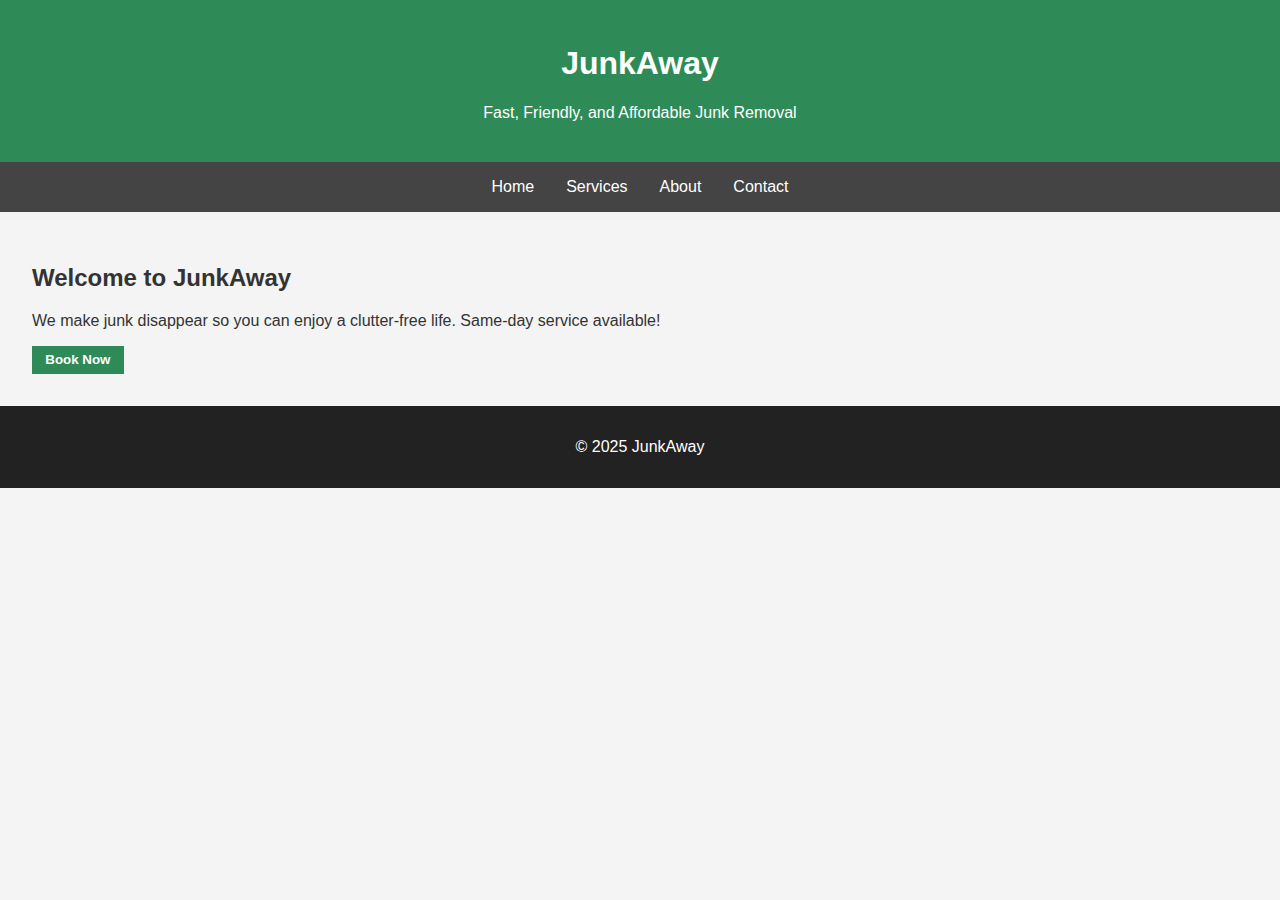
<file: index.html>
<!DOCTYPE html>
<html lang="en">
<head>
  <meta charset="UTF-8">
  <title>JunkAway | Home</title>
  <link rel="stylesheet" href="style.css">
</head>
<body>
  <header>
    <h1>JunkAway</h1>
    <p>Fast, Friendly, and Affordable Junk Removal</p>
  </header>
  <nav>
    <a href="index.html">Home</a>
    <a href="services.html">Services</a>
    <a href="about.html">About</a>
    <a href="contact.html">Contact</a>
  </nav>
  <section>
    <h2>Welcome to JunkAway</h2>
    <p>We make junk disappear so you can enjoy a clutter‑free life. Same‑day service available!</p>
    <button class="btn" onclick="location.href='contact.html'">Book Now</button>
  </section>
  <footer>
    <p>&copy; 2025 JunkAway</p>
  </footer>
</body>
</html>
</file>
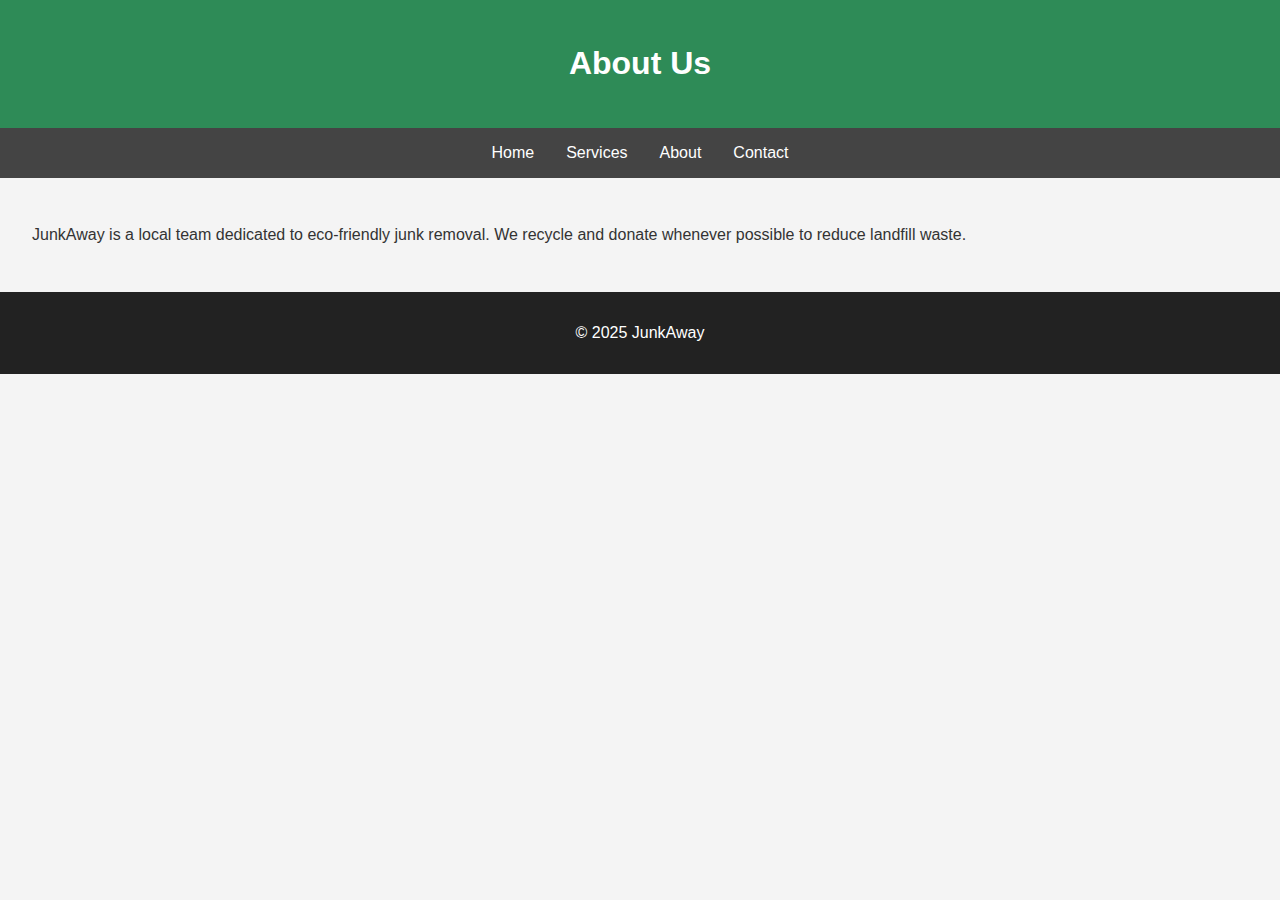
<file: about.html>
<!DOCTYPE html>
<html lang="en">
<head>
  <meta charset="UTF-8">
  <title>JunkAway | About</title>
  <link rel="stylesheet" href="style.css">
</head>
<body>
  <header><h1>About Us</h1></header>
  <nav>
    <a href="index.html">Home</a>
    <a href="services.html">Services</a>
    <a href="about.html">About</a>
    <a href="contact.html">Contact</a>
  </nav>
  <section>
    <p>JunkAway is a local team dedicated to eco‑friendly junk removal. We recycle and donate whenever possible to reduce landfill waste.</p>
  </section>
  <footer><p>&copy; 2025 JunkAway</p></footer>
</body>
</html>
</file>
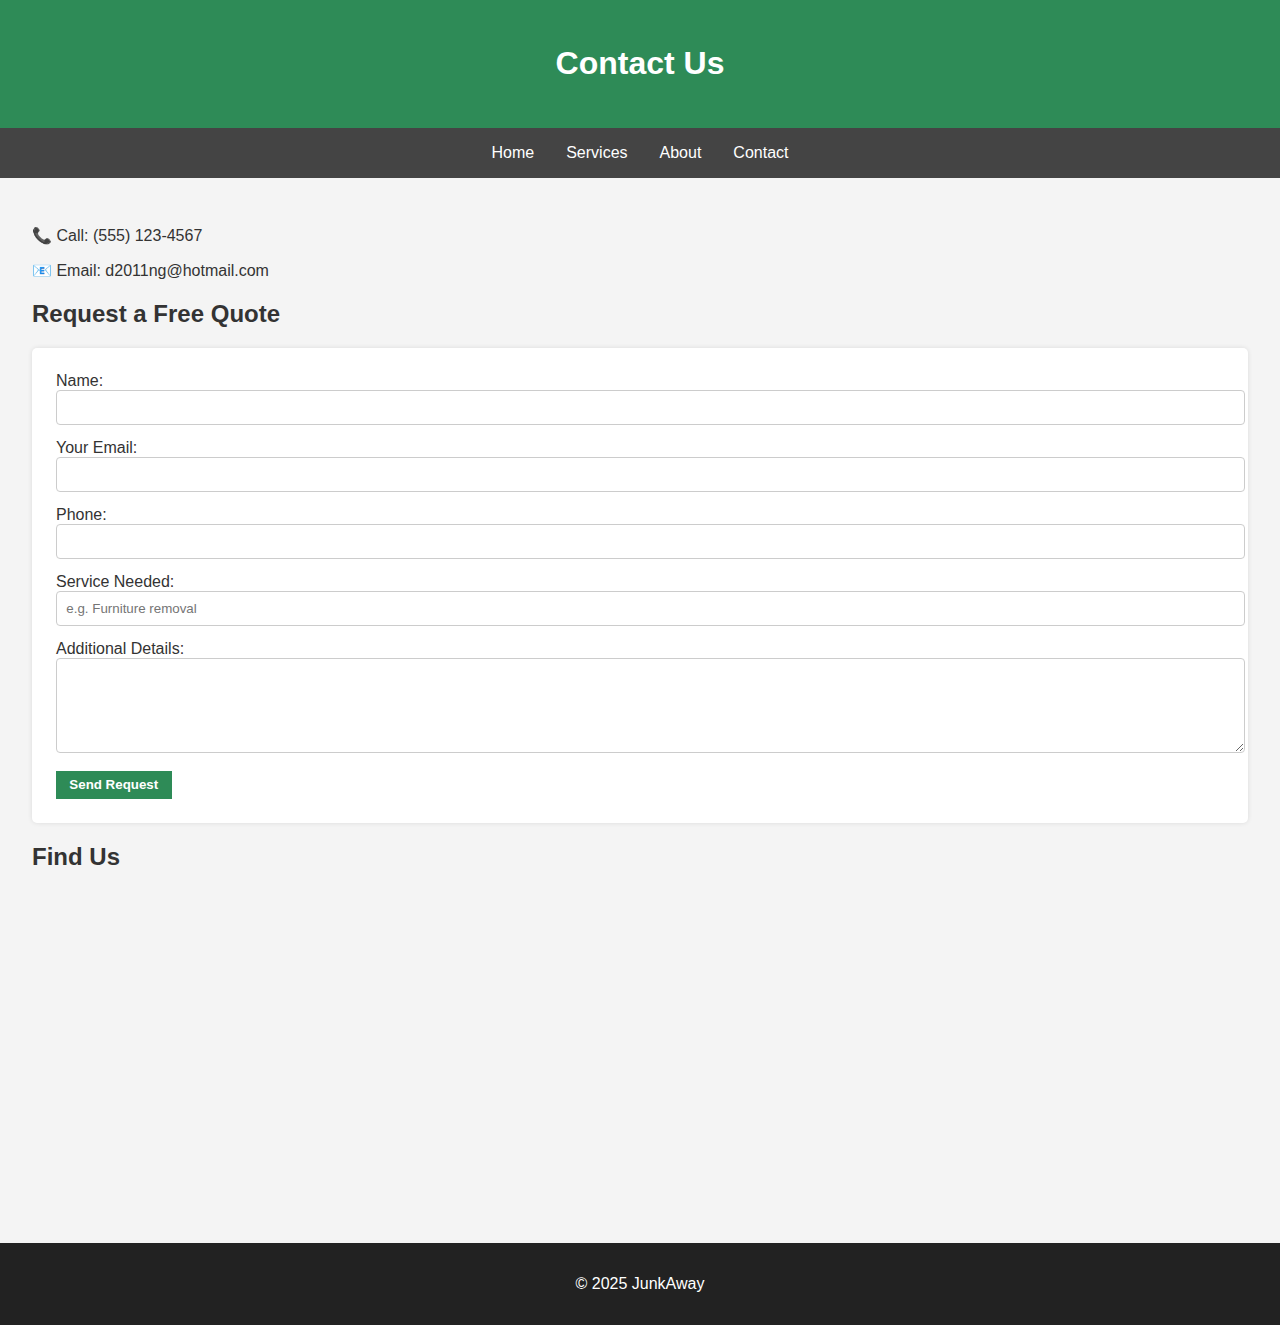
<file: contact.html>
<!DOCTYPE html>
<html lang="en">
<head>
  <meta charset="UTF-8">
  <title>JunkAway | Contact</title>
  <link rel="stylesheet" href="style.css">
  <style>
    iframe {
      width: 100%;
      height: 300px;
      border: none;
      margin-top: 1em;
    }
    form {
      margin-top: 1em;
      background: #fff;
      padding: 1.5em;
      border-radius: 5px;
      box-shadow: 0 0 5px rgba(0,0,0,0.1);
    }
    input, textarea {
      width: 100%;
      padding: 0.7em;
      margin-bottom: 1em;
      border: 1px solid #ccc;
      border-radius: 4px;
    }
  </style>
</head>
<body>
  <header><h1>Contact Us</h1></header>
  <nav>
    <a href="index.html">Home</a>
    <a href="services.html">Services</a>
    <a href="about.html">About</a>
    <a href="contact.html">Contact</a>
  </nav>
  <section>
    <p>📞 Call: (555) 123‑4567</p>
    <p>📧 Email: d2011ng@hotmail.com</p>

    <h2>Request a Free Quote</h2>
    <!-- Formspree setup with your email -->
    <form action="https://formspree.io/f/YOUR_FORM_ID" method="POST">
      <input type="hidden" name="_replyto" value="d2011ng@hotmail.com">

      <label for="name">Name:</label>
      <input type="text" id="name" name="name" required>

      <label for="email">Your Email:</label>
      <input type="email" id="email" name="customer_email" required>

      <label for="phone">Phone:</label>
      <input type="tel" id="phone" name="phone">

      <label for="service">Service Needed:</label>
      <input type="text" id="service" name="service" placeholder="e.g. Furniture removal">

      <label for="message">Additional Details:</label>
      <textarea id="message" name="message" rows="5"></textarea>

      <button class="btn" type="submit">Send Request</button>
    </form>

    <h2>Find Us</h2>
    <iframe 
      src="https://www.google.com/maps/embed?pb=!1m18!1m12!1m3!1d3476.123456789!2d-81.2100!3d28.5650!2m3!1f0!2f0!3f0!3m2!1i1024!2i768!4f13.1!3m3!1m2!1s0x88e768123456789%3A0xabcdef123456789!2sSt%20Cloud%2C%20FL!5e0!3m2!1sen!2sus!4v0000000000000"
      allowfullscreen=""
      loading="lazy">
    </iframe>
  </section>
  <footer><p>&copy; 2025 JunkAway</p></footer>
</body>
</html>
</file>
<file: style.css>
body {
  font-family: Arial, sans-serif;
  margin: 0;
  background: #f4f4f4;
  color: #333;
}
header {
  background: #2e8b57;
  color: white;
  padding: 1.5em;
  text-align: center;
}
nav {
  background: #444;
  display: flex;
  justify-content: center;
  gap: 2em;
  padding: 1em;
}
nav a {
  color: white;
  text-decoration: none;
}
section {
  padding: 2em;
}
footer {
  background: #222;
  color: white;
  text-align: center;
  padding: 1em;
}
.btn {
  background: #2e8b57;
  color: white;
  padding: 0.5em 1em;
  border: none;
  cursor: pointer;
  font-weight: bold;
}
</file>
